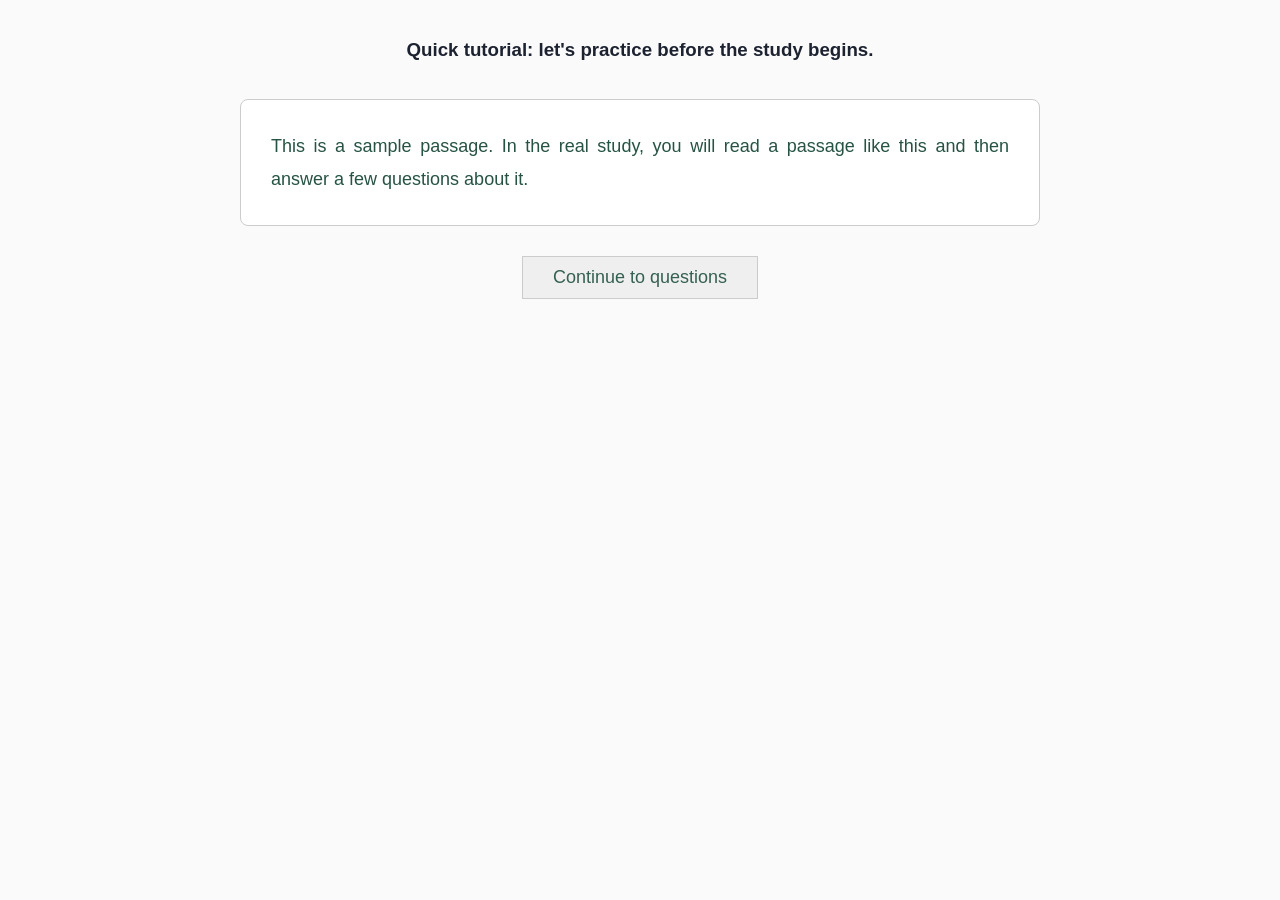
<file: index.html>
<!DOCTYPE html>
<html lang="en">
<head>
    <meta charset="UTF-8">
    <title>Tutorial</title>
    <link rel="stylesheet" href="styles.css">
</head>

<body>

    <h3 id="heading">Quick tutorial: let's practice before the study begins.</h3>

    <div id="sample-view">
        <p class="instruction" id="instruction"></p>
        <div class="passage" id="samplePassage"></div>
        <label id="confirm-wrap" class="option" style="display:none; width:90%; max-width:800px; margin:8px auto 0; text-align:left;">
            <input type="checkbox" id="confirmClick"> I have clicked on "sample" in the box and saw its translation. I know how translation works in the study.
        </label>
        <button id="continue">Continue to questions</button>
    </div>

    <div id="question-view" style="display:none;">
        <p class="qtext" id="qtext"></p>
        <div id="options"></div>
        <button id="startStudy" disabled>Start the study</button>
    </div>

    <script>
        const SAMPLE1 = "This is a sample passage. In the real study, you will read a passage like this and then answer a few questions about it.";

        const SAMPLE2_TEXT = "Two of the passages includes translation of some words. These words are underlined. Click the word \"sample\" to see its translation, just like you will during the study.";
        const SAMPLE2_DICT = { "sample": ["muestra", "ejemplo"] };

        const heading    = document.getElementById("heading");
        const instruction= document.getElementById("instruction");
        const passage    = document.getElementById("samplePassage");
        const sampleView = document.getElementById("sample-view");
        const questionView = document.getElementById("question-view");
        const continueBtn= document.getElementById("continue");

        function showSample1(){
            instruction.textContent = "";
            passage.textContent = SAMPLE1;
            document.getElementById("confirm-wrap").style.display = "none";
            continueBtn.disabled = false;
        }

        function showSample2(){
            instruction.textContent = "Click any underlined word to see its translation.";
            let html = "";
            const pieces = SAMPLE2_TEXT.split(/(\s+)/);
            for (const piece of pieces){
                const key = piece.toLowerCase().replace(/[^a-z]/g, "");
                if (SAMPLE2_DICT[key]){
                    html += '<span class="word" data-word="' + key + '">' + piece + '</span>';
                } else {
                    html += piece;
                }
            }
            passage.innerHTML = html;
            document.getElementById("confirm-wrap").style.display = "block";
            continueBtn.disabled = true;
            document.getElementById("confirmClick").addEventListener("change", function(){
            continueBtn.disabled = !this.checked;});
        }

        passage.addEventListener("click", function (event){
            const clicked = event.target;
            if (clicked.classList.contains("word")){
                const old = document.getElementById("tip");
                if (old) old.remove();
                document.querySelectorAll(".active").forEach(w => w.classList.remove("active"));

                clicked.classList.add("active");
                const key = clicked.dataset.word;

                const box = document.createElement("div");
                box.className = "tip";
                box.id = "tip";
                box.textContent = SAMPLE2_DICT[key].join(", ");
                document.body.appendChild(box);

                const r = clicked.getBoundingClientRect();
                box.style.left = r.left + window.scrollX + "px";
                box.style.top  = r.top + window.scrollY - box.offsetHeight - 2 + "px";
            }
        });
        document.addEventListener("click", function (event){
            if (!event.target.classList.contains("word")){
                const old = document.getElementById("tip");
                if (old) old.remove();
                document.querySelectorAll(".active").forEach(w => w.classList.remove("active"));
            }
        });

        function showQuestion(){
            heading.textContent = "Please select the best option and then click on the button.";
            sampleView.style.display = "none";
            questionView.style.display = "block";

            document.getElementById("qtext").textContent =
                "Do you understand how the study works and are you ready to begin?";

            const opts = ["Yes, I'm ready to begin.", "No, I'd like to review the samples again."];
            const optBox = document.getElementById("options");
            const startBtn = document.getElementById("startStudy");

            opts.forEach((opt, i) => {
                const wrap = document.createElement("label");
                wrap.className = "option";
                const radio = document.createElement("input");
                radio.type = "radio";
                radio.name = "ready";
                radio.value = opt;
                radio.id = "opt" + i;
                radio.addEventListener("change", function(){ startBtn.disabled = false; });
                wrap.appendChild(radio);
                wrap.appendChild(document.createTextNode(" " + opt));
                optBox.appendChild(wrap);
            });

            startBtn.addEventListener("click", function(){
                const picked = document.querySelector('input[name="ready"]:checked').value;
                if (picked === opts[0]) {          
                    window.location.replace("study.html");
                } else {                           
                    window.location.reload();       
              }
                 });  
            
        }

        let step = 1;
        continueBtn.addEventListener("click", function(){
            if (step === 1){
                step = 2;
                continueBtn.textContent = "Continue to questions";
                showSample2();
            } else {
                showQuestion();
            }
        });

        showSample1();   
    </script>

</body>
</html>
</file>
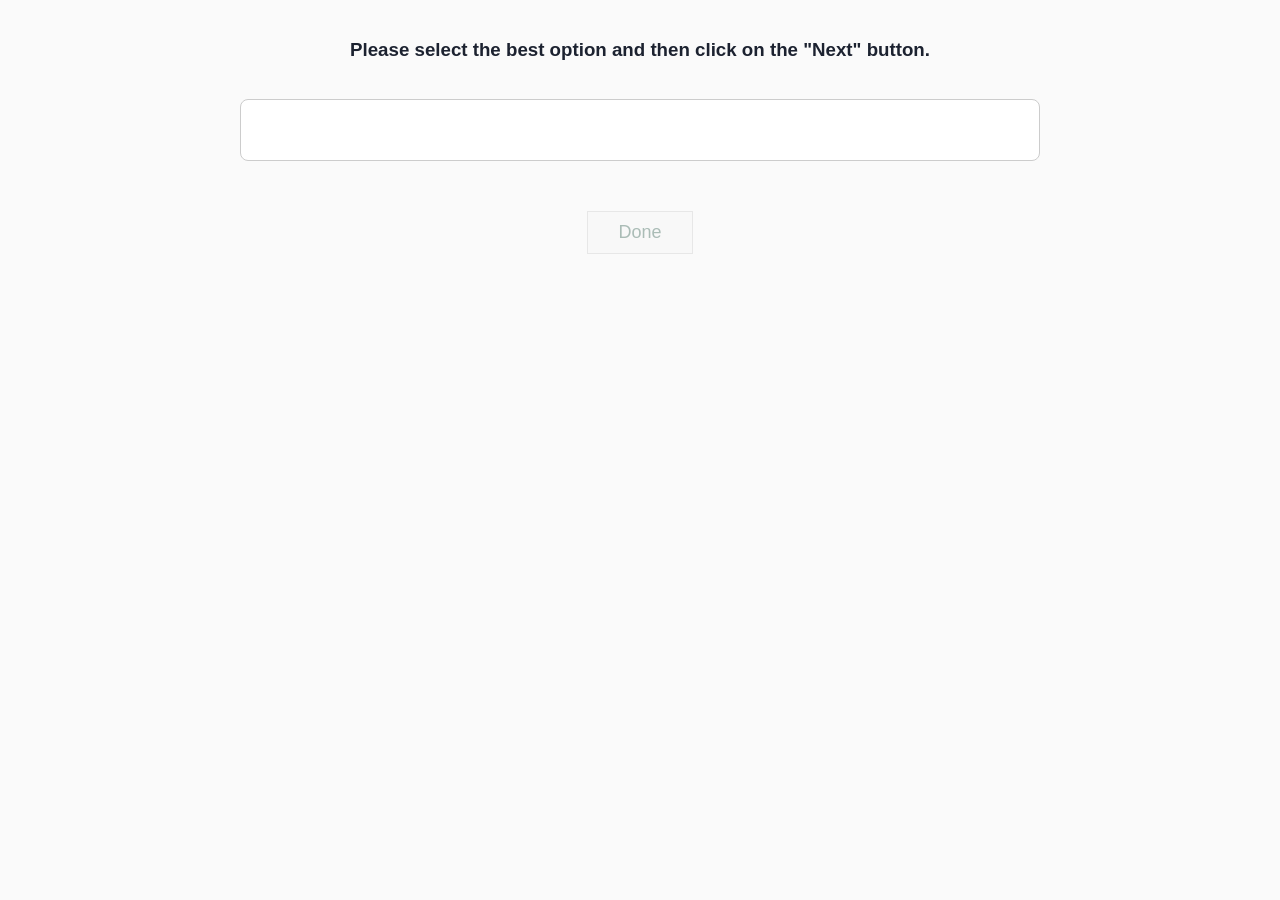
<file: question.html>
<!DOCTYPE html>
<html lang = "en">
    <head>
        <meta charset="UTF-8">
        <title>Questions</title>
        <link rel="stylesheet" href="styles.css">
    </head>

    <body>
        <h3> Please select the best option and then click on the "Next" button. </h3>
        
        
        <p class = "qtext" id = "qtext"></p>
        

        <div id="options"></div>
        <button id="next" disabled>Done</button>

    <script src="content.js"></script>
    <script>
        const study = getStudy();
        const p = PASSAGES[study.order[study.pIndex]];
        const questions = p.questions;
        let current = 0;
        
        const qtext   = document.getElementById("qtext");
        const optBox  = document.getElementById("options");
        const nextBtn = document.getElementById("next");

        function getStudy(){ return JSON.parse(localStorage.getItem("study")); }
        function setStudy(s){ localStorage.setItem("study", JSON.stringify(s)); }

        function showQuestion(){
            const item = questions[current];
            qtext.textContent = item.q;
            optBox.innerHTML = "";
            nextBtn.disabled = true;

            item.options.forEach((opt, i) => {
                const wrap = document.createElement("label");
                wrap.className = "option";

                const radio = document.createElement("input");
                radio.type = "radio";
                radio.name = "answer";
                radio.value = opt;
                radio.id = "opt" + i;
                radio.addEventListener("change", function(){ nextBtn.disabled = false; });

                wrap.appendChild(radio);
                wrap.appendChild(document.createTextNode(" " + opt));
                optBox.appendChild(wrap);
            });

            const lastQuestion = (current === questions.length - 1);
            const lastPassage  = (study.pIndex === study.order.length - 1);
            nextBtn.textContent = (lastQuestion && lastPassage) ? "Finish" : "Next";

           
            study.passages[p.id]["q" + (current + 1)].start = new Date().toISOString();
            setStudy(study);
        }


        nextBtn.addEventListener("click", function(){
    const picked = document.querySelector('input[name="answer"]:checked');
    const slot = study.passages[p.id]["q" + (current + 1)];
    slot.response = picked.value;
    slot.end = new Date().toISOString();
    setStudy(study);

    current++;
    if (current < questions.length){
        showQuestion();
    } else {
        study.pIndex++;              
        setStudy(study);
        if (study.pIndex < study.order.length){
            window.location.replace("study.html");   
        } else {
            saveAll();                
        }
    }
});

function saveAll(){
    const s = getStudy();

    const row = {
        "prolific-id": s.prolificId,
        "participant-number": s.pnum,
        "sequence": s.order.map(function(i){ return PASSAGES[i].id; }).join(",")
    };

    ["p1", "p2", "p3", "p4"].forEach(function(pid){
        const d = s.passages[pid];
        row[pid + "-condition"]     = d.condition;
        row[pid + "-start"]         = d.start;
        row[pid + "-end"]           = d.end;
        row[pid + "-clicked-words"] = d.clickedWords;
        [1, 2, 3].forEach(function(n){
            const q = d["q" + n];
            row[pid + "-q" + n + "-response"] = q.response;
            row[pid + "-q" + n + "-start"]    = q.start;
            row[pid + "-q" + n + "-end"]      = q.end;
        });
    });

    console.log("ROW FOR SHEET:", row);

    fetch("https://script.google.com/macros/s/AKfycbyAQbuTmBcZ9tb8uIX1THd8TgeXhHIGNuT6AYUwZBzPIF3ZTSuSVqFVuk_wuVv5i-7L/exec", {
        method: "POST",
        mode: "no-cors",
        body: JSON.stringify(row)
    })
    .then(function(){ console.log("Saved"); })
    .catch(function(err){ console.error("Save failed:", err); });

    localStorage.clear();

    qtext.textContent = "     Thank you for your participation! We truly appreciate your time and contribution!";
    optBox.innerHTML = "";
    nextBtn.style.display = "none";
    document.querySelector("h3").style.display = "none";
}

showQuestion();   

    </script>


    </body>    
</html>
</file>
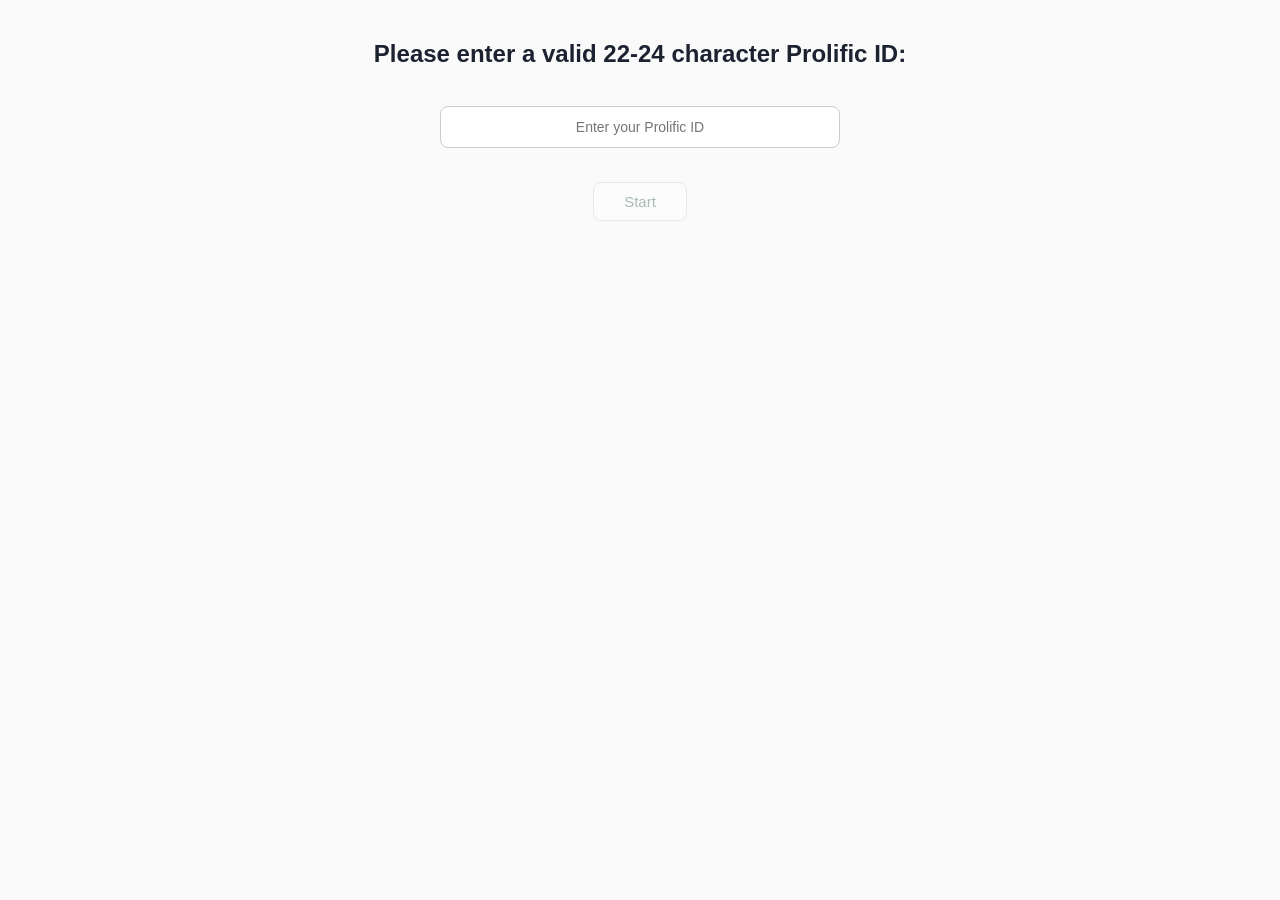
<file: study.html>
<!DOCTYPE html>
<html lang="en">
<head>
    <meta charset="UTF-8">
    <title>Bilingual User Study</title>
    <link rel = "stylesheet" href = "styles.css">
</head>

<body>

    <div id="id-input-section">
        <h2 for="participantId">Please enter a valid 22-24 character Prolific ID:</h2><br>
        <input type="text" id="participantId" placeholder="Enter your Prolific ID"
               pattern="[A-Za-z0-9]{22,24}" maxlength="24" minlength="22" required
               title="Please enter a valid 22–24 character Prolific ID."
               oninput="validateProlificId()"><br><br>
        <button id="start-btn" onclick="startTask()" disabled>Start</button>
      </div>

    <div id="main-task" style="display: none;" >
    <h3> Please read the passage carefully, when done, press the button below.</h3>
    <p class = "instruction" id = "instruction"> </p>
    <div class = "passage" id = "mainPassage"> </div>    
    <button id="next">Continue to questions</button>
    </div>
    
    <script src="content.js"></script>
    <script>

        let prolificId = "";
        const passage = document.getElementById("mainPassage");
        const clickedWords = [];
        

        function getStudy(){ return JSON.parse(localStorage.getItem("study")); }
        function setStudy(s){ localStorage.setItem("study", JSON.stringify(s)); }

        function validateProlificId() {
            const input = document.getElementById("participantId").value.trim();
            const isValid = /^[A-Za-z0-9]{22,24}$/.test(input);
            const startBtn = document.getElementById("start-btn");
            startBtn.disabled = !isValid;
        }
       
        async function startTask() {
            const startBtn = document.getElementById("start-btn");
            startBtn.disabled = true;
            startBtn.textContent = "Proceeding to the study…";
            prolificId = document.getElementById("participantId").value.trim();
            let pnum;
            try {
                const res = await fetch("https://script.google.com/macros/s/AKfycbyAQbuTmBcZ9tb8uIX1THd8TgeXhHIGNuT6AYUwZBzPIF3ZTSuSVqFVuk_wuVv5i-7L/exec");
                pnum = (await res.json()).pnum;
            } catch (e) {
                pnum = Math.floor(Math.random() * 100000);
            } 

            const base = [0, 1, 2, 3];
            const k = pnum % 4;
            const order = base.slice(k).concat(base.slice(0, k));

            const PAIRS = [[0,1],[2,3],[0,2],[1,3],[0,3],[1,2]];
            const translated = PAIRS[pnum % 6];

            const conditions = {};
            PASSAGES.forEach((p, i) => {
                conditions[p.id] = translated.includes(i) ? "translated" : "plain";
            });

            const study = {
                prolificId: prolificId,
                pnum: pnum,
                order: order,
                conditions: conditions,
                pIndex: 0,
                passages: {}
            };
            PASSAGES.forEach(p => {
                study.passages[p.id] = {
                    condition: conditions[p.id],
                    start: null, end: null, clickedWords: "",
                    q1: {response:null, start:null, end:null},
                    q2: {response:null, start:null, end:null},
                    q3: {response:null, start:null, end:null}
                };
            });

            setStudy(study);
            showPassage();        
        }

        function showPassage(){
            const study = getStudy();
            const p = PASSAGES[study.order[study.pIndex]];
            const translated = (study.conditions[p.id] === "translated");

            document.getElementById("id-input-section").style.display = "none";
            document.getElementById("main-task").style.display = "block";

            if (translated){
                document.getElementById("instruction").textContent =
                    "Click any underlined word to see its translation.";

                let words_list = "";
                const pieces = p.text.split(/(\s+)/);
                for (const piece of pieces){
                    const key = piece.toLowerCase().replace(/[^a-z]/g, "");
                    if (p.dict[key]){
                        words_list += '<span class="word" data-word="' + key + '">' + piece + '</span>';
                    } else {
                        words_list += piece;
                    }
                }
                passage.innerHTML = words_list;
            } else {
                document.getElementById("instruction").textContent = "";
                passage.textContent = p.text;
            }

            study.passages[p.id].start = new Date().toISOString();
            setStudy(study);
        }
        passage.addEventListener("click", function (event){
            const clicked = event.target;

            if (clicked.classList.contains("word")){
                const old = document.getElementById("tip");
                if (old) old.remove();
                document.querySelectorAll(".active").forEach(w => w.classList.remove("active"));

                clicked.classList.add("active");

                const key = clicked.dataset.word;
                const study = getStudy();
                const p = PASSAGES[study.order[study.pIndex]];
                const translations = p.dict[key];

                const box = document.createElement("div");
                box.className = "tip";
                box.id = "tip";
                box.textContent = translations.join(", ");
                document.body.appendChild(box);
                clickedWords.push(key);

                const r = clicked.getBoundingClientRect();
                box.style.left = r.left + window.scrollX + "px";
                box.style.top  = r.top + window.scrollY - box.offsetHeight - 2 + "px";
            }
        });
         
        document.addEventListener("click", function (event){
        if (!event.target.classList.contains("word")){
            const old = document.getElementById("tip");
            if (old) old.remove();
            document.querySelectorAll(".active").forEach(w => w.classList.remove("active"));
        }
    }); 

    document.getElementById("next").addEventListener("click", function(){
        const study = getStudy();
        const p = PASSAGES[study.order[study.pIndex]];
        study.passages[p.id].end = new Date().toISOString();
        study.passages[p.id].clickedWords = clickedWords.join(",");
        setStudy(study);
        window.location.replace("question.html");
    }); 

    if (localStorage.getItem("study")) showPassage();
    </script>

</body>
</html>
</file>
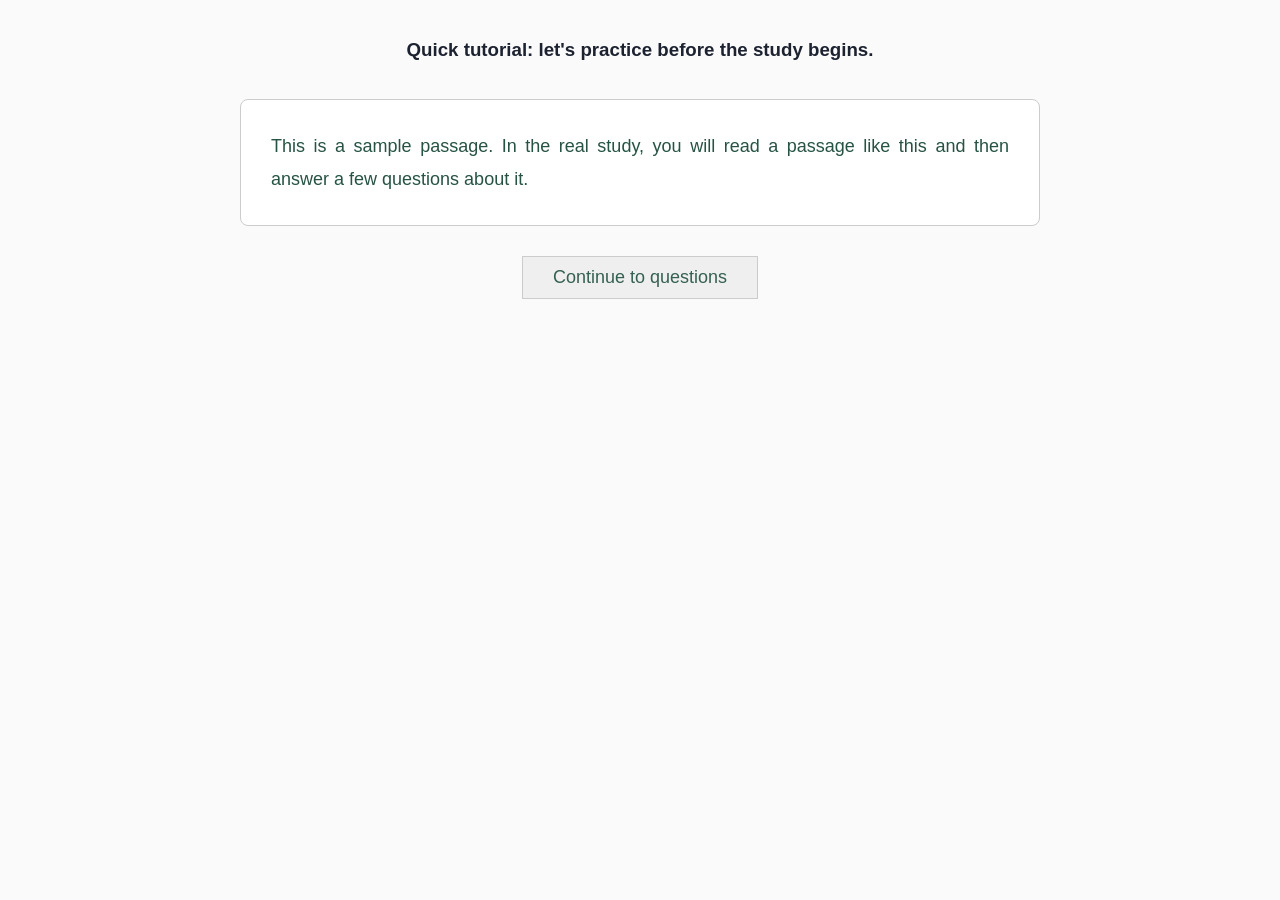
<file: tutorial.html>
<!DOCTYPE html>
<html lang="en">
<head>
    <meta charset="UTF-8">
    <title>Tutorial</title>
    <link rel="stylesheet" href="styles.css">
</head>

<body>

    <h3 id="heading">Quick tutorial: let's practice before the study begins.</h3>

    <div id="sample-view">
        <p class="instruction" id="instruction"></p>
        <div class="passage" id="samplePassage"></div>
        <label id="confirm-wrap" class="option" style="display:none; width:90%; max-width:800px; margin:8px auto 0; text-align:left;">
            <input type="checkbox" id="confirmClick"> I have clicked on "sample" in the box and saw its translation. I know how translation works in the study.
        </label>
        <button id="continue">Continue to questions</button>
    </div>

    <div id="question-view" style="display:none;">
        <p class="qtext" id="qtext"></p>
        <div id="options"></div>
        <button id="startStudy" disabled>Start the study</button>
    </div>

    <script>
        const SAMPLE1 = "This is a sample passage. In the real study, you will read a passage like this and then answer a few questions about it.";

        const SAMPLE2_TEXT = "Two of the passages includes translation of some words. These words are underlined. Click the word \"sample\" to see its translation, just like you will during the study.";
        const SAMPLE2_DICT = { "sample": ["muestra", "ejemplo"] };

        const heading    = document.getElementById("heading");
        const instruction= document.getElementById("instruction");
        const passage    = document.getElementById("samplePassage");
        const sampleView = document.getElementById("sample-view");
        const questionView = document.getElementById("question-view");
        const continueBtn= document.getElementById("continue");

        function showSample1(){
            instruction.textContent = "";
            passage.textContent = SAMPLE1;
            document.getElementById("confirm-wrap").style.display = "none";
            continueBtn.disabled = false;
        }

        function showSample2(){
            instruction.textContent = "Click any underlined word to see its translation.";
            let html = "";
            const pieces = SAMPLE2_TEXT.split(/(\s+)/);
            for (const piece of pieces){
                const key = piece.toLowerCase().replace(/[^a-z]/g, "");
                if (SAMPLE2_DICT[key]){
                    html += '<span class="word" data-word="' + key + '">' + piece + '</span>';
                } else {
                    html += piece;
                }
            }
            passage.innerHTML = html;
            document.getElementById("confirm-wrap").style.display = "block";
            continueBtn.disabled = true;
            document.getElementById("confirmClick").addEventListener("change", function(){
            continueBtn.disabled = !this.checked;});
        }

        passage.addEventListener("click", function (event){
            const clicked = event.target;
            if (clicked.classList.contains("word")){
                const old = document.getElementById("tip");
                if (old) old.remove();
                document.querySelectorAll(".active").forEach(w => w.classList.remove("active"));

                clicked.classList.add("active");
                const key = clicked.dataset.word;

                const box = document.createElement("div");
                box.className = "tip";
                box.id = "tip";
                box.textContent = SAMPLE2_DICT[key].join(", ");
                document.body.appendChild(box);

                const r = clicked.getBoundingClientRect();
                box.style.left = r.left + window.scrollX + "px";
                box.style.top  = r.top + window.scrollY - box.offsetHeight - 2 + "px";
            }
        });
        document.addEventListener("click", function (event){
            if (!event.target.classList.contains("word")){
                const old = document.getElementById("tip");
                if (old) old.remove();
                document.querySelectorAll(".active").forEach(w => w.classList.remove("active"));
            }
        });

        function showQuestion(){
            heading.textContent = "Please select the best option and then click on the button.";
            sampleView.style.display = "none";
            questionView.style.display = "block";

            document.getElementById("qtext").textContent =
                "Do you understand how the study works and are you ready to begin?";

            const opts = ["Yes, I'm ready to begin.", "No, I'd like to review the samples again."];
            const optBox = document.getElementById("options");
            const startBtn = document.getElementById("startStudy");

            opts.forEach((opt, i) => {
                const wrap = document.createElement("label");
                wrap.className = "option";
                const radio = document.createElement("input");
                radio.type = "radio";
                radio.name = "ready";
                radio.value = opt;
                radio.id = "opt" + i;
                radio.addEventListener("change", function(){ startBtn.disabled = false; });
                wrap.appendChild(radio);
                wrap.appendChild(document.createTextNode(" " + opt));
                optBox.appendChild(wrap);
            });

            startBtn.addEventListener("click", function(){
                const picked = document.querySelector('input[name="ready"]:checked').value;
                if (picked === opts[0]) {          
                    window.location.replace("index.html");
                } else {                           
                    window.location.reload();       
              }
                 });  
            
        }

        let step = 1;
        continueBtn.addEventListener("click", function(){
            if (step === 1){
                step = 2;
                continueBtn.textContent = "Continue to questions";
                showSample2();
            } else {
                showQuestion();
            }
        });

        showSample1();   
    </script>

</body>
</html>
</file>
<file: styles.css>
* {
    box-sizing: border-box;
  }
body {
    color: #1c2230;
    font-family: Arial, sans-serif;
      text-align: center;
      margin: 0;
      padding: 20px 10px;
      background: #fafafa;
      min-height: 100vh;
      display: flex;
      flex-direction: column;
      justify-content: flex-start;
  }
  
  #participantId {
    width: 90%;
    max-width: 400px;
    padding: 12px 14px;
    font-size: 14px;
    color: #bcc0ca;
    border: 1px solid #ccc;
    border-radius: 8px;
    text-align: center;
}

  #participantId:focus {
      outline: none;
      border-color: #4b7b6b;
  }
  #start-btn {
    padding: 10px 30px;
    margin-top: 16px;
    font-size: 15px;
    cursor: pointer;
    color: #356052;
    background: #fff;
    border: 1px solid #ccc;
    border-radius: 8px;
}

#start-btn:disabled {
    opacity: 0.4;
    cursor: not-allowed;
}


  .passage, .qtext {
    box-sizing: border-box;
    width: 90%;
    max-width: 800px;      
    margin: 20px auto;
    padding: 30px;
    font-size: clamp(14px, 2.5vw, 18px);  
    line-height: 1.8;
    text-align: justify;
    color: #265344;
    background: #fff;
    border: 1px solid #ccc;
    border-radius: 8px;
    white-space: pre-wrap; 
}

@media (max-width: 600px) {
  .passage, .qtext { padding: 20px; }
  body { padding: 10px 5px; }
}

  .word {
    color: #356052;
    cursor: pointer;
    border-bottom: 1.5px dotted #3f6f5f;
  }

  .word:hover { background: #cfe0d8; }

  .word.active { background: #cfe0d8; }

  .tip {
    background: #4b7b6b;
    border: 1.5px solid;
    box-sizing: border-box;
    position: absolute;
    border-color:  #91b9ac;
    color: #fff;
    padding: 4px 8px;
    border-radius: 6px;
    font-size: 18px;
    white-space: nowrap;
    z-index: 10;
  }

  #options {
    width: 90%;
    max-width: 800px;
    margin: 0 auto;
}
.option {
  display: block;
  margin: 8px 0;
  text-align: left;
  padding-left: 24px;
  text-indent: -24px;
  line-height: 1.6;
}

  #next, #continue, #startStudy{
    display: flex;
    flex-wrap: wrap;
    justify-content: center;
    gap: 10px;
    max-width: 900px;
    margin: 30px auto;
    padding: 10px 30px;
    font-size: 18px;
    cursor: pointer;
    color: #356052;
    border: 1px solid #ccc;
}

  #next:disabled , #continue:disabled { opacity: 0.4; cursor: not-allowed; }
</file>
